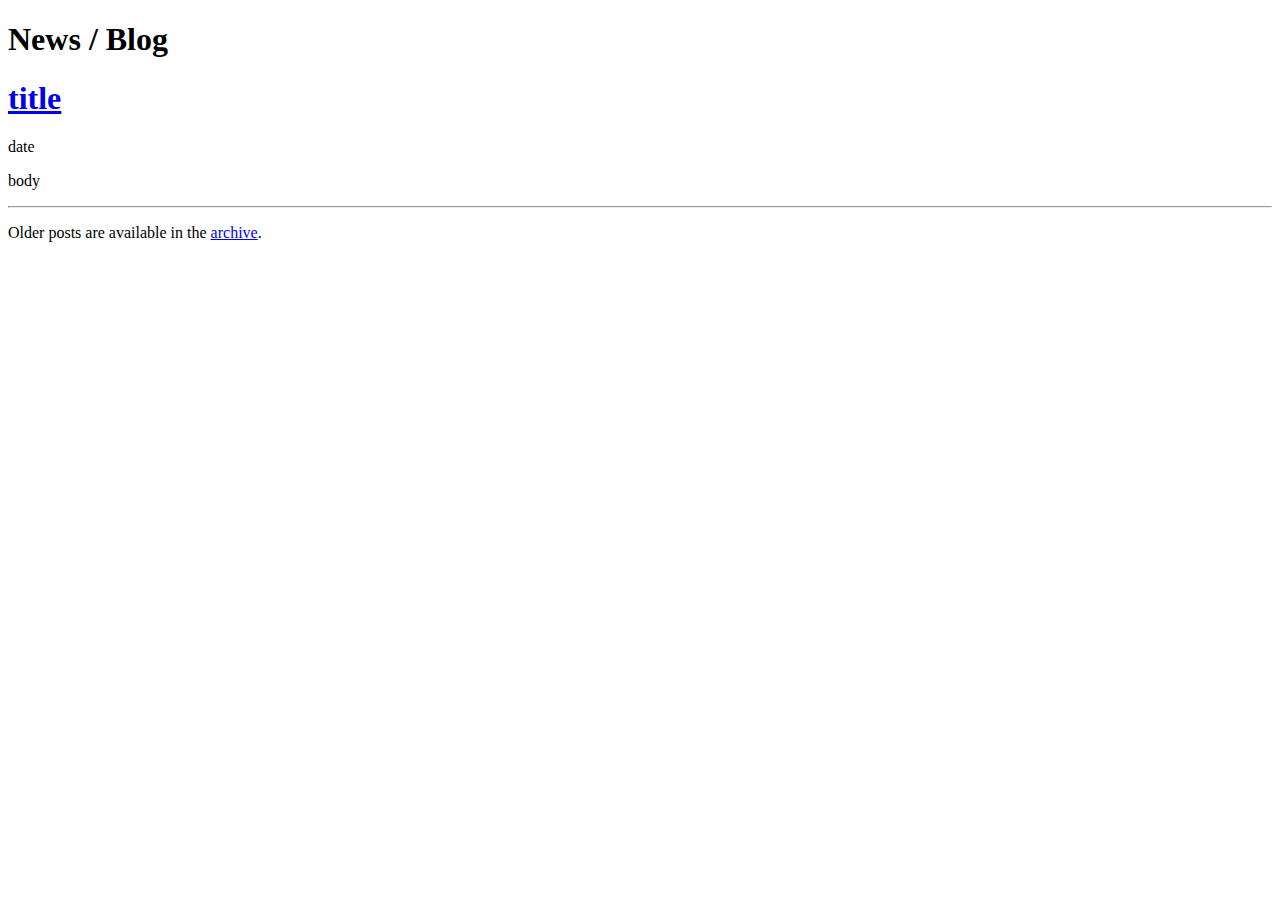
<file: templates/index.html>
<!DOCTYPE html SYSTEM "http://www.thymeleaf.org/dtd/xhtml1-strict-thymeleaf-4.dtd">

<html xmlns="http://www.w3.org/1999/xhtml" xmlns:th="http://www.thymeleaf.org">
	<head th:replace="header.html::head"/>
	<body onload="prettyPrint()">
	<div id="wrap">
		<div th:replace="menu.html::menu"/>
		<div class="container">
			<div class="page-header">
				<h1>News / Blog</h1>
			</div>

			<div th:each="post : ${published_posts}">
				<a th:href='${post.uri}' href='href'><h1 th:text='${post.title}'>title</h1></a>
				<p th:text='${#dates.format(post.date,"dd MMMM yyyy")}'>date</p>
				<p th:utext='${post.body}'>body</p>
			</div>

			<hr />

			<p>Older posts are available in the <a th:href='${content.rootpath+config.archive_file}' href='href'>archive</a>.</p>
		</div>
	</div>

	<div th:replace="footer.html::footer"></div>
    </body>
</html>
</file>
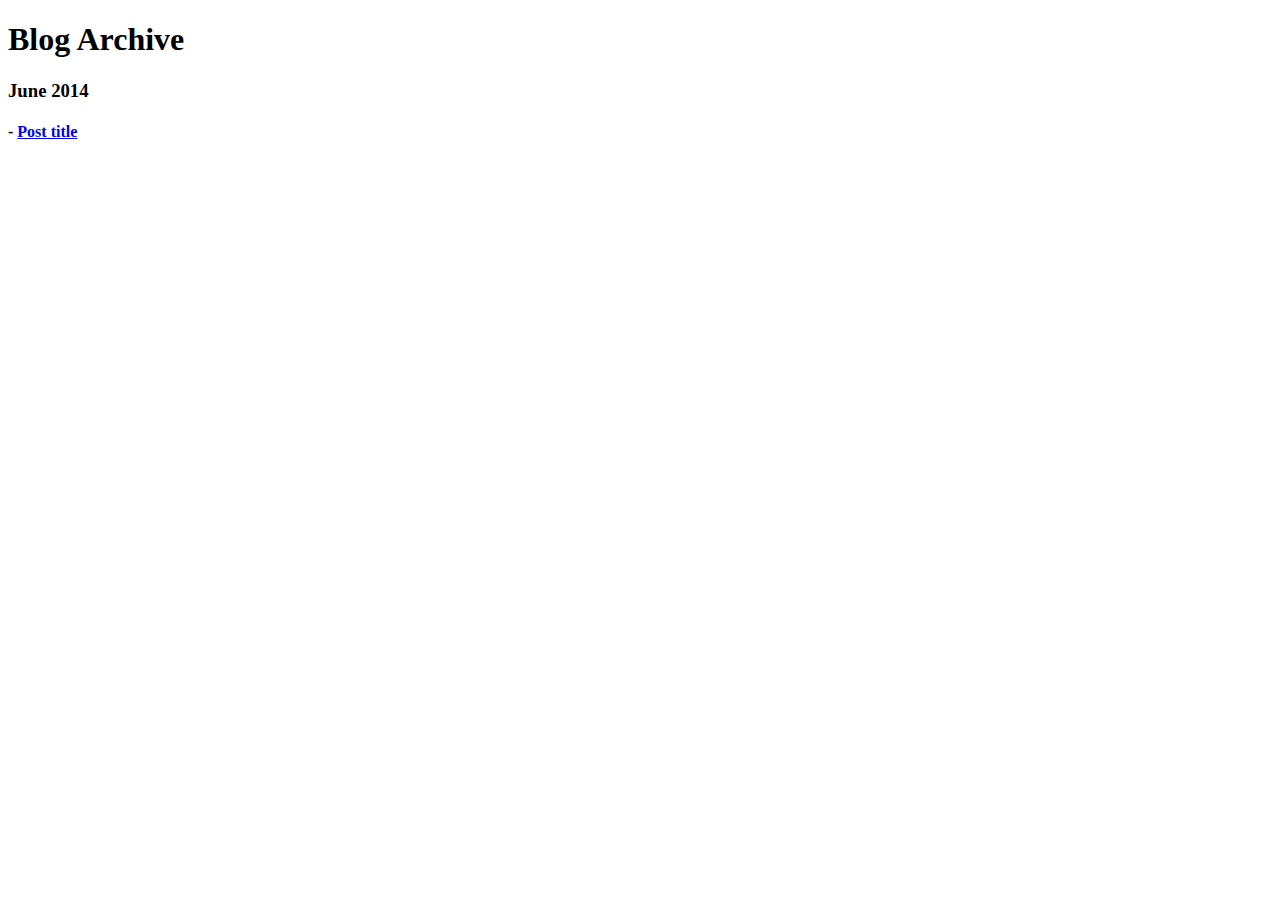
<file: templates/archive.html>
<!DOCTYPE html SYSTEM "http://www.thymeleaf.org/dtd/xhtml1-strict-thymeleaf-4.dtd">

<html xmlns="http://www.w3.org/1999/xhtml" xmlns:th="http://www.thymeleaf.org">
	<head th:replace="header.html::head"/>
	<body onload="prettyPrint()">
    <div id="wrap">
    	<div th:replace="menu.html::menu"/>
		<div class="container">
			<div class="page-header">
				<h1>Blog Archive</h1>
			</div>

			<div th:each="post : ${posts}" th:with='last_month=null' th:remove='tag'>
			    <h3 th:if='${last_month!=#dates.format(post.date,"MMMM yyyy")}' th:text='${#dates.format(post.date,"MMMM yyyy")}'>June 2014</h3>

				<h4><span th:text='${#dates.format(post.date,"dd")}' th:remove='tag'/> - <a th:href="${content.rootpath+post.uri}" th:text='${post.title}' href="foo.html">Post title</a></h4>
				<span th:remove='all' th:with='last_month = ${#dates.format(post.date,"MMMM yyyy")}'/>
			</div>

		</div>
	</div>

	<div th:replace="footer.html::footer"></div>
    </body>
</html>
</file>
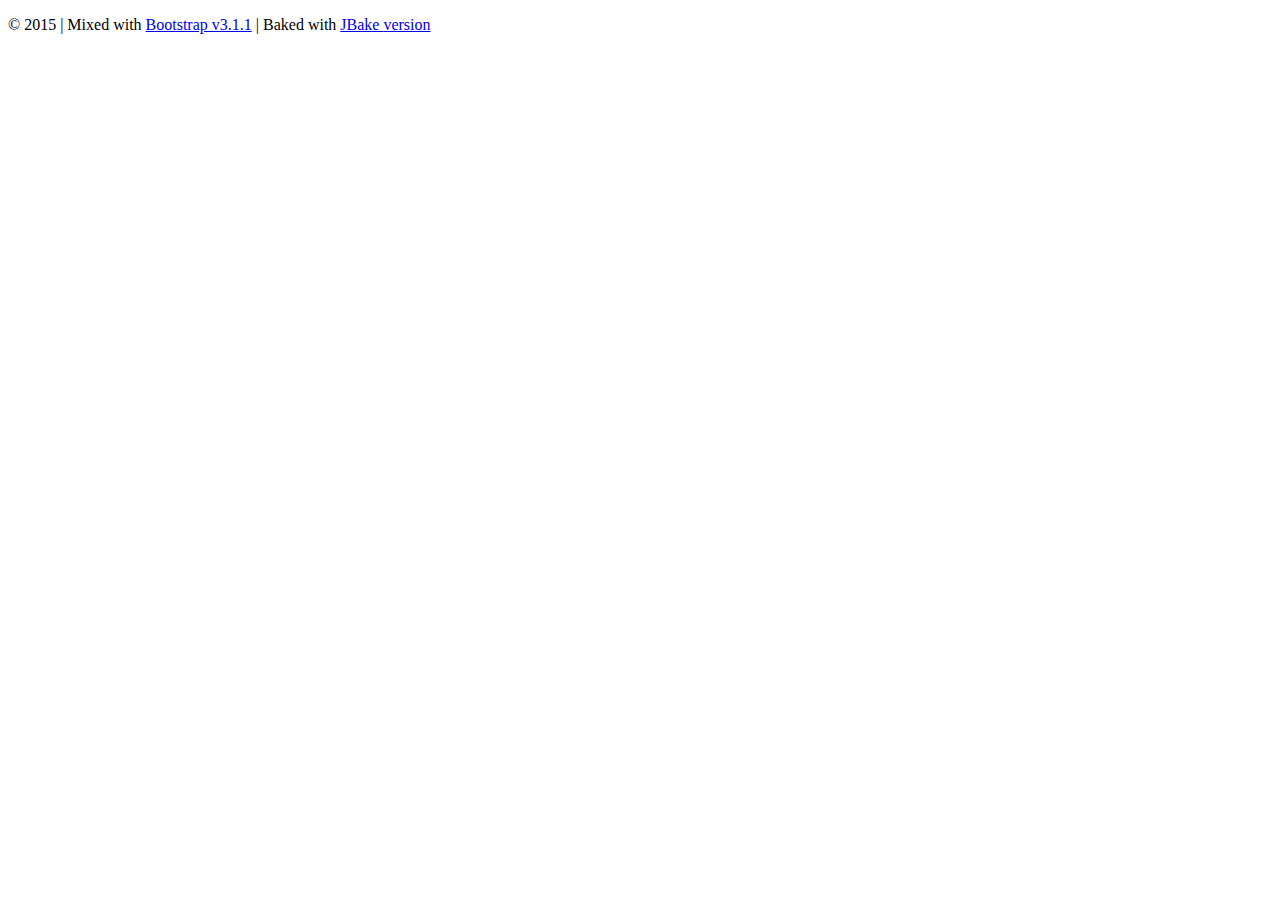
<file: templates/footer.html>
<!DOCTYPE html SYSTEM "http://www.thymeleaf.org/dtd/xhtml1-strict-thymeleaf-4.dtd">

<html xmlns="http://www.w3.org/1999/xhtml" xmlns:th="http://www.thymeleaf.org">
	<body>
		<div th:fragment="footer">
			<div id="push"></div>

		    <div id="footer">
		      <div class="container">
		        <p class="muted credit">&copy; 2015 | Mixed with <a href="http://getbootstrap.com/">Bootstrap v3.1.1</a> | Baked with <a href="http://jbake.org">JBake <span th:text='${version}'>version</span></a></p>
		      </div>
		    </div>

		    <!-- Le javascript
		    ================================================== -->
		    <!-- Placed at the end of the document so the pages load faster -->
		    <script th:with="rootpath=(${content.rootpath != null} ? ${content.rootpath} : '')" th:src="${rootpath} + 'js/jquery-1.11.1.min.js'"></script>
		    <script th:with="rootpath=(${content.rootpath != null} ? ${content.rootpath} : '')" th:src="${rootpath} + 'js/bootstrap.min.js'"></script>
		    <script th:with="rootpath=(${content.rootpath != null} ? ${content.rootpath} : '')" th:src="${rootpath} + 'js/prettify.js'"></script>

    	</div>
  	</body>
</html>
</file>
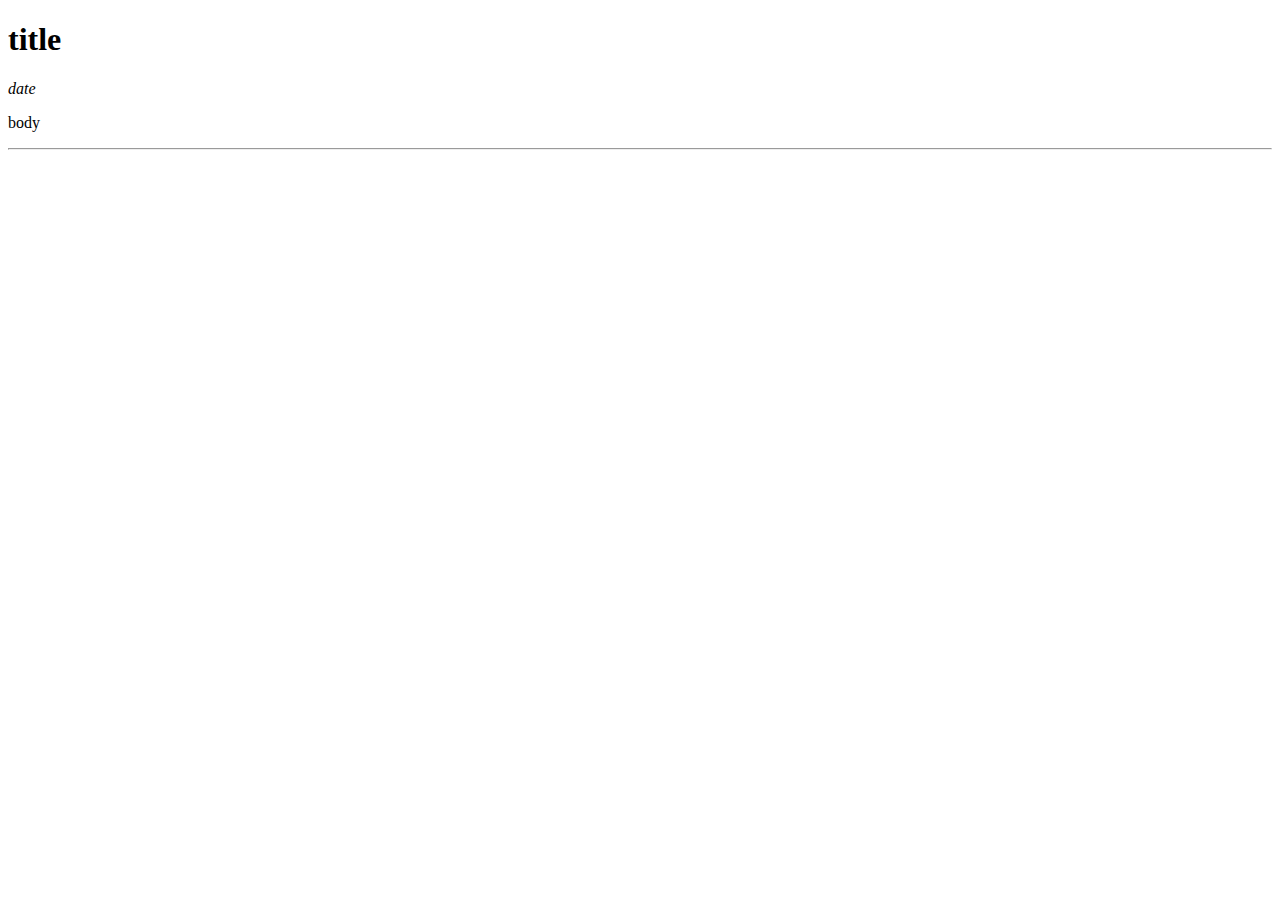
<file: templates/page.html>
<!DOCTYPE html SYSTEM "http://www.thymeleaf.org/dtd/xhtml1-strict-thymeleaf-4.dtd">

<html xmlns="http://www.w3.org/1999/xhtml" xmlns:th="http://www.thymeleaf.org">
	<head th:replace="header.html::head"/>
	<body onload="prettyPrint()">
	<div id="wrap">
		<div th:replace="menu.html::menu"/>
		<div class="container">

			<div class="page-header">
				<h1 th:text='${content.title}'>title</h1>
			</div>

			<p><em th:text='${#dates.format(content.date,"dd MMMM yyyy")}'>date</em></p>

			<p th:utext='${content.body}'>body</p>

			<hr />
		</div>
	</div>
	<div th:replace="footer.html::footer"></div>
    </body>
</html>
</file>
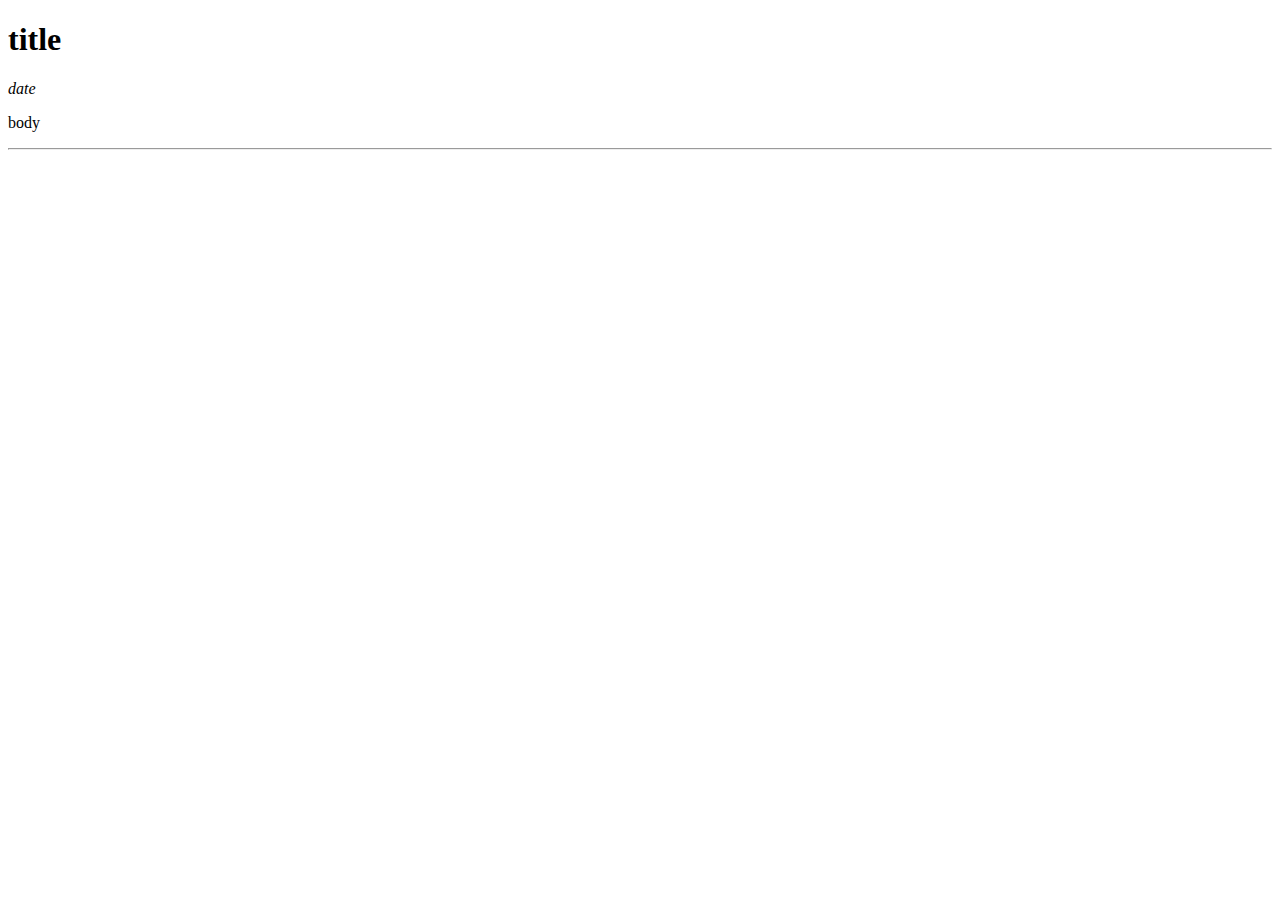
<file: templates/post.html>
<!DOCTYPE html SYSTEM "http://www.thymeleaf.org/dtd/xhtml1-strict-thymeleaf-4.dtd">

<html xmlns="http://www.w3.org/1999/xhtml" xmlns:th="http://www.thymeleaf.org">
	<head th:replace="header.html::head"/>
	<body onload="prettyPrint()">
	<div id="wrap">
		<div th:replace="menu.html::menu"/>
		<div class="container">

			<div class="page-header">
				<h1 th:text='${content.title}'>title</h1>
			</div>

			<p><em th:text='${#dates.format(content.date,"dd MMMM yyyy")}'>date</em></p>

			<p th:utext='${content.body}'>body</p>

			<hr />

		</div>
	</div>
	<div th:replace="footer.html::footer"></div>
    </body>
</html>
</file>
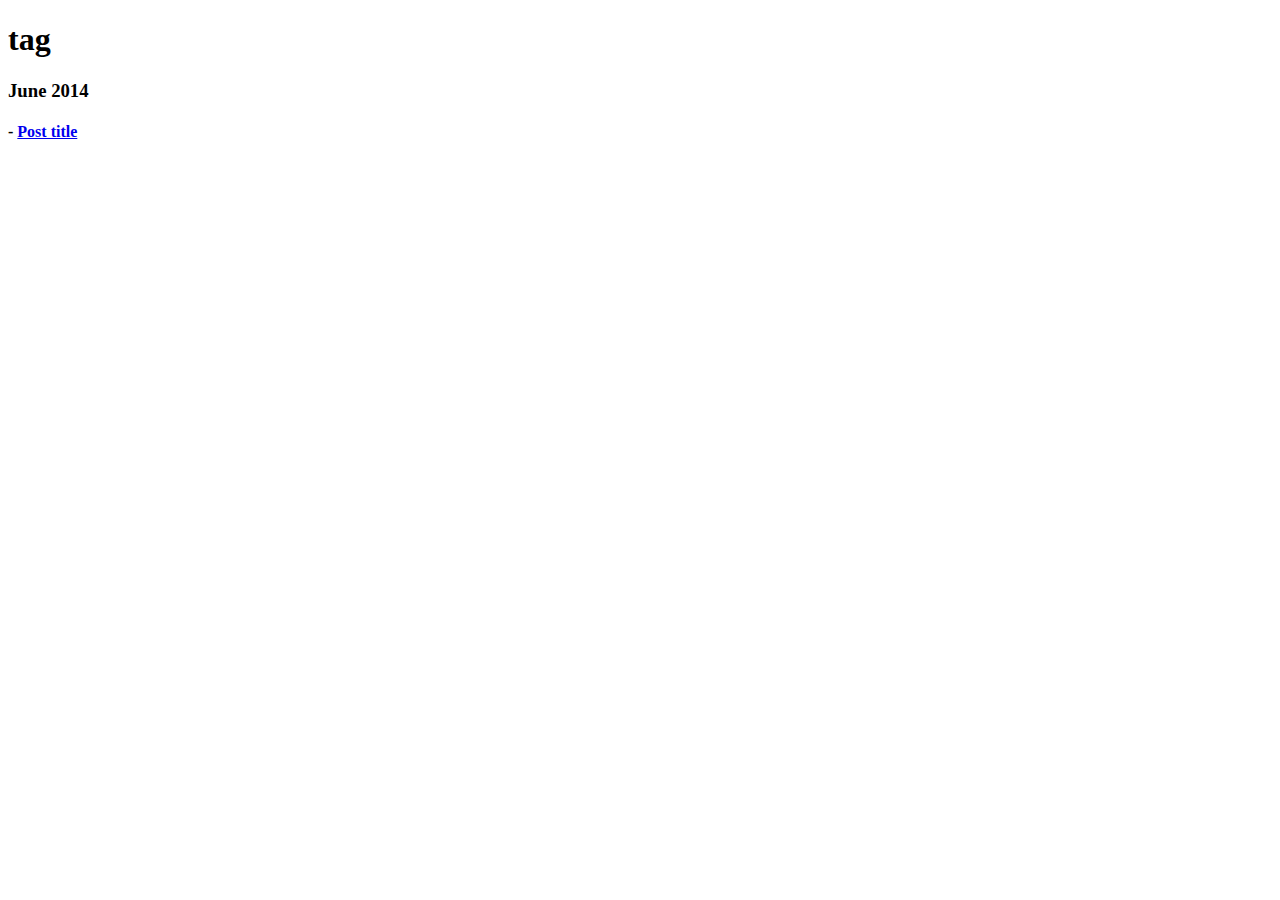
<file: templates/tags.html>
<!DOCTYPE html SYSTEM "http://www.thymeleaf.org/dtd/xhtml1-strict-thymeleaf-4.dtd">

<html xmlns="http://www.w3.org/1999/xhtml" xmlns:th="http://www.thymeleaf.org">
	<head th:replace="header.html::head"/>
	<body onload="prettyPrint()">
	<div id="wrap">
		<div th:replace="menu.html::menu"/>
		<div class="container">

			<div class="page-header">
				<h1 th:text="'Tag: '+${tag}">tag</h1>
			</div>

			<div th:each="post : ${tag_posts}" th:with='last_month=null' th:remove='tag'>
				<h3 th:if='${last_month!=#dates.format(post.date,"MMMM yyyy")}' th:text='${#dates.format(post.date,"MMMM yyyy")}'>June 2014</h3>

				<h4><span th:text='${#dates.format(post.date,"dd")}' th:remove='tag'/> - <a th:href="${content.rootpath+post.uri}" th:text='${post.title}' href="foo.html">Post title</a></h4>
				<span th:remove='all' th:with='last_month = ${#dates.format(post.date,"MMMM yyyy")}'/>
			</div>
		</div>
	</div>

	<div th:replace="footer.html::footer"></div>
    </body>
</html>
</file>
